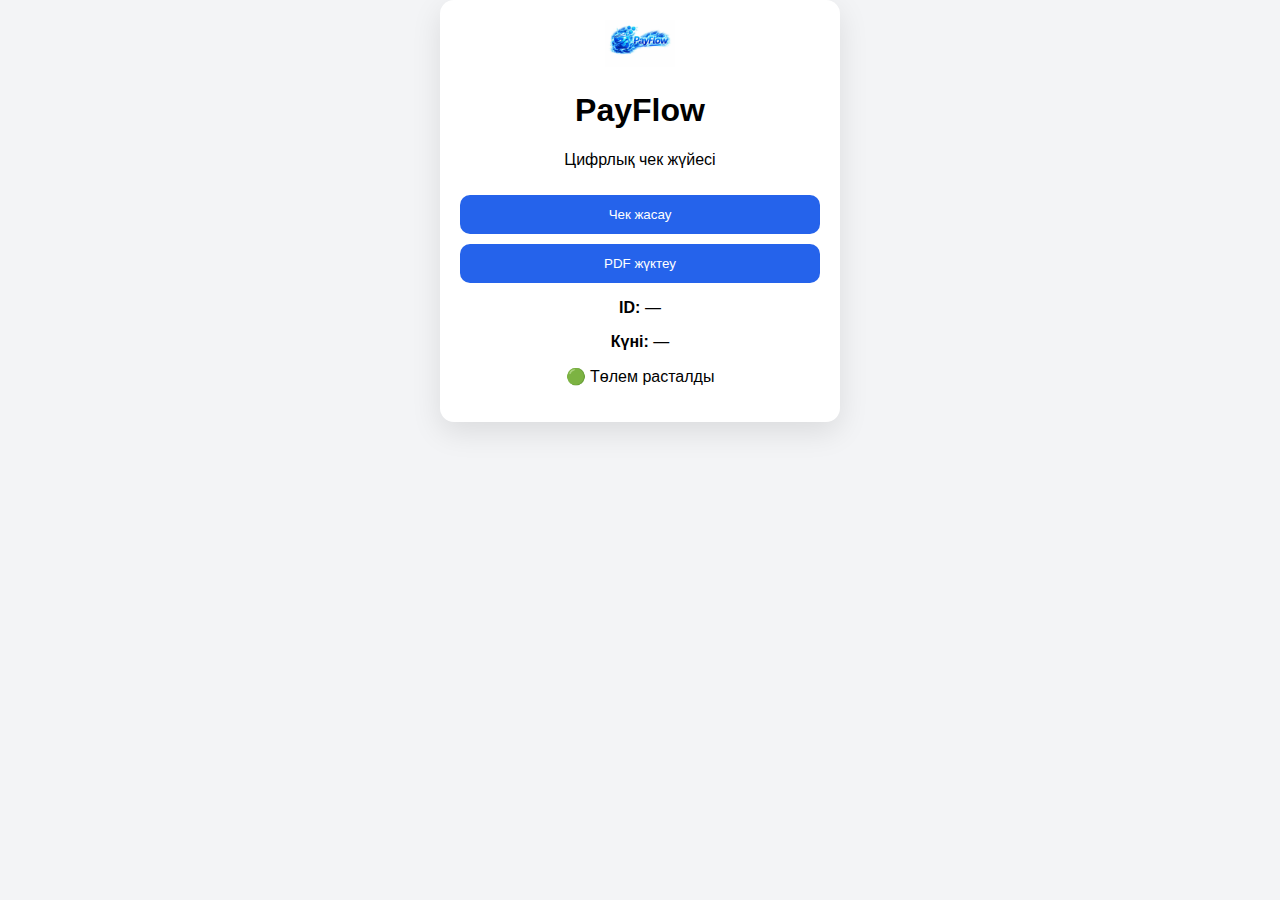
<file: index.html>
<!DOCTYPE html>
<html lang="kk">
<head>
  <meta charset="UTF-8">
  <title>PayFlow</title>
  <meta name="viewport" content="width=device-width, initial-scale=1.0">
  <link rel="stylesheet" href="style.css">
</head>
<body>

  <div class="page">
    <div class="card">

      <!-- ЛОГОТИП -->
      <img src="logo.png" alt="PayFlow logo" class="logo">

      <h1>PayFlow</h1>
      <p class="subtitle">Цифрлық чек жүйесі</p>

      <!-- БАТЫРМАЛАР -->
      <button class="btn" onclick="generateCheck()">Чек жасау</button>
      <button class="btn secondary" onclick="downloadPDF()">PDF жүктеу</button>

      <!-- ЧЕК АҚПАРАТЫ -->
      <div class="info">
        <p><strong>ID:</strong> <span id="checkId">—</span></p>
        <p><strong>Күні:</strong> <span id="date">—</span></p>
        <p class="status">🟢 Төлем расталды</p>
      </div>

    </div>
  </div>

  <script src="script.js"></script>
</body>
</html>
</file>
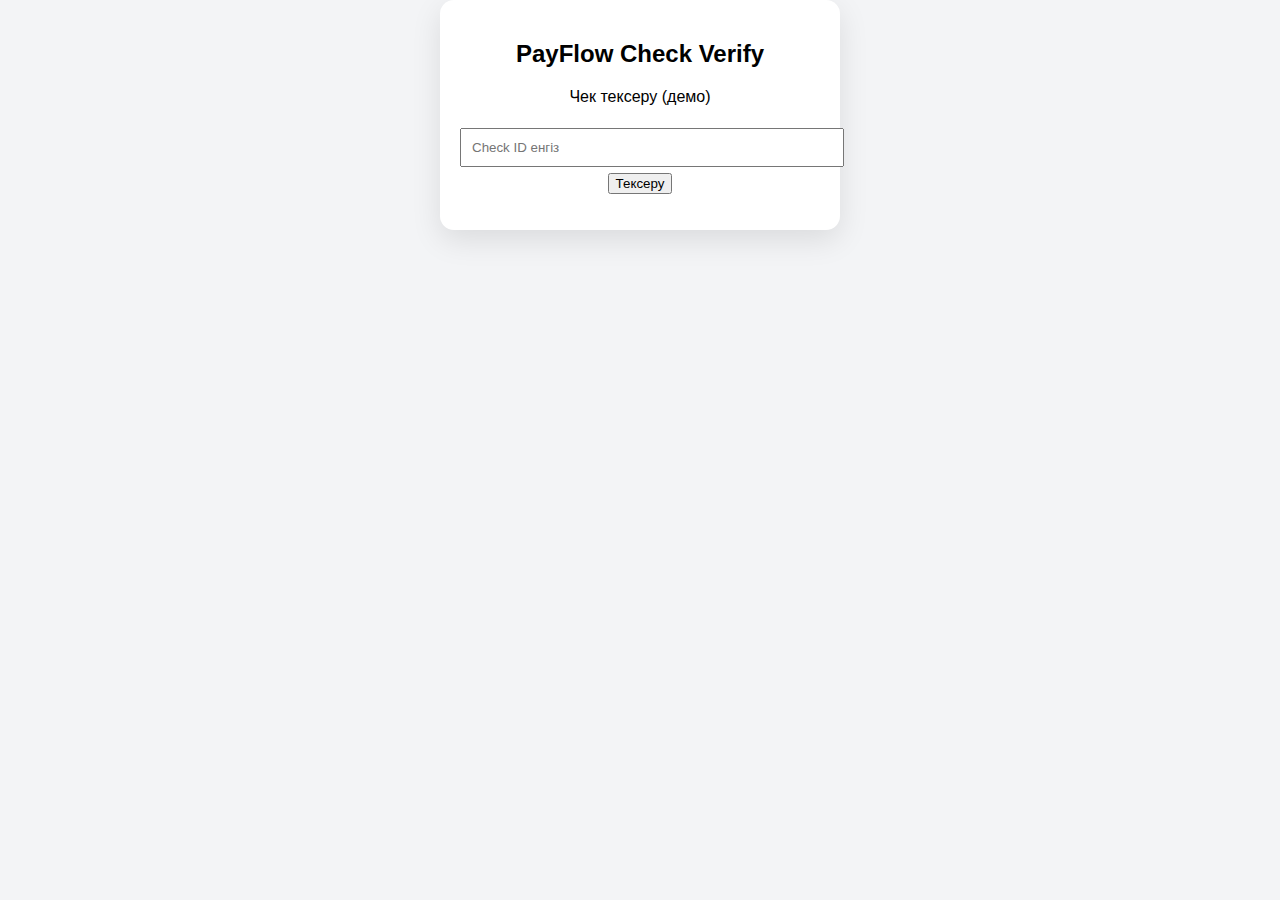
<file: verify.html>
<!DOCTYPE html>
<html lang="kk">
<head>
  <meta charset="UTF-8">
  <title>PayFlow Check Verify</title>
  <meta name="viewport" content="width=device-width, initial-scale=1.0">
  <link rel="stylesheet" href="style.css">
</head>
<body>

  <div class="container">
    <div class="card">
      <h2>PayFlow Check Verify</h2>
      <p>Чек тексеру (демо)</p>

      <input id="checkIdInput" placeholder="Check ID енгіз">
      <button onclick="verifyCheck()">Тексеру</button>

      <p id="result"></p>
    </div>
  </div>

  <script>
    function verifyCheck() {
      const id = document.getElementById("checkIdInput").value;
      const result = document.getElementById("result");

      if (!id) {
        result.innerText = "❌ Check ID енгізілмеді";
        result.style.color = "red";
        return;
      }

      result.innerText = "✅ Чек табылды (Demo Check)";
      result.style.color = "green";
    }
  </script>

</body>
</html>
</file>
<file: style.css>
body {
  margin: 0;
  font-family: Arial;
  background: #f3f4f6;
}

.lang {
  text-align: center;
  margin: 10px;
}

.lang button {
  padding: 6px 10px;
  margin: 0 4px;
}

.card {
  max-width: 360px;
  margin: auto;
  background: white;
  padding: 20px;
  border-radius: 14px;
  text-align: center;
  box-shadow: 0 10px 30px rgba(0,0,0,.1);
}

.logo {
  width: 70px;
}

input {
  width: 100%;
  padding: 10px;
  margin: 6px 0;
}

.btn {
  width: 100%;
  padding: 12px;
  margin-top: 10px;
  background: #2563eb;
  color: white;
  border: none;
  border-radius: 10px;
}

.gray {
  background: #e5e7eb;
  color: black;
}

.hidden {
  display: none;
}

.ok {
  color: green;
  font-weight: bold;
}

#qr {
  width: 150px;
  margin: 10px auto;
}

.author {
  font-size: 12px;
  color: #6b7280;
  margin-top: 15px;
}
</file>
